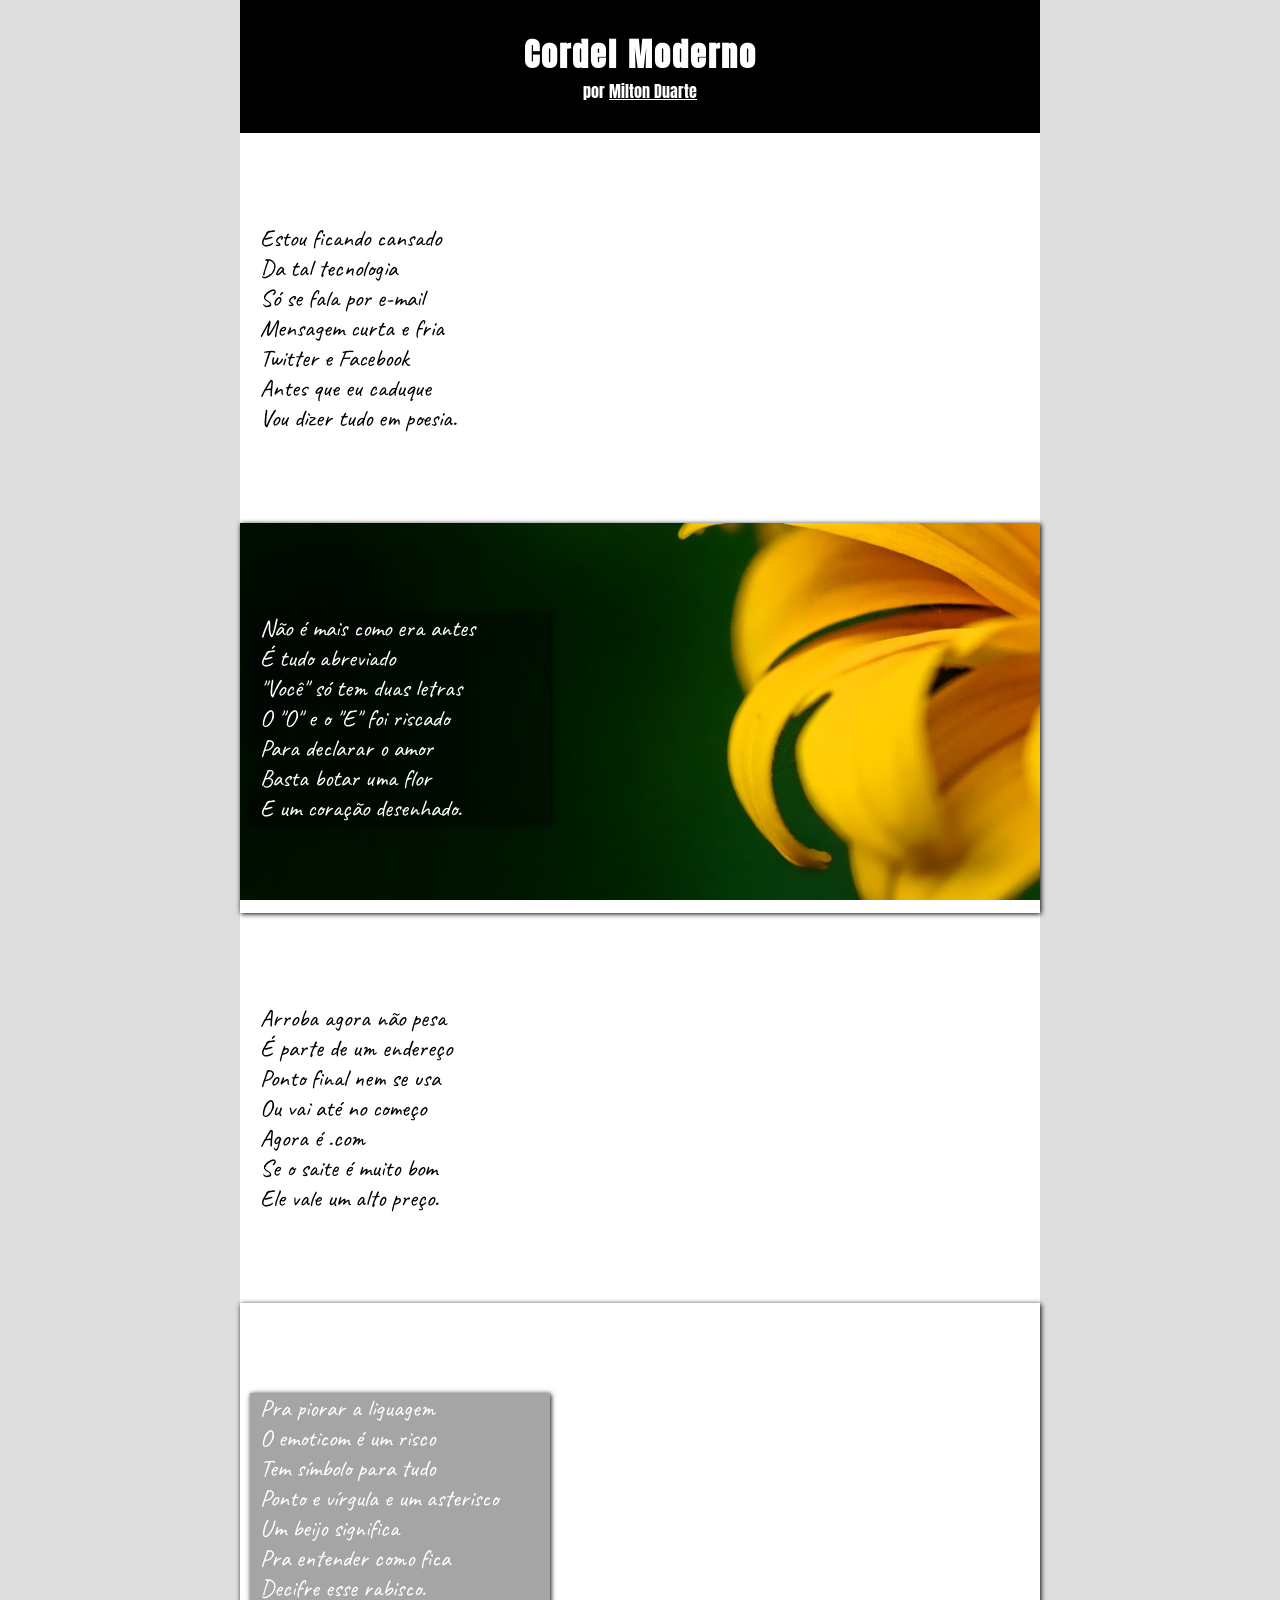
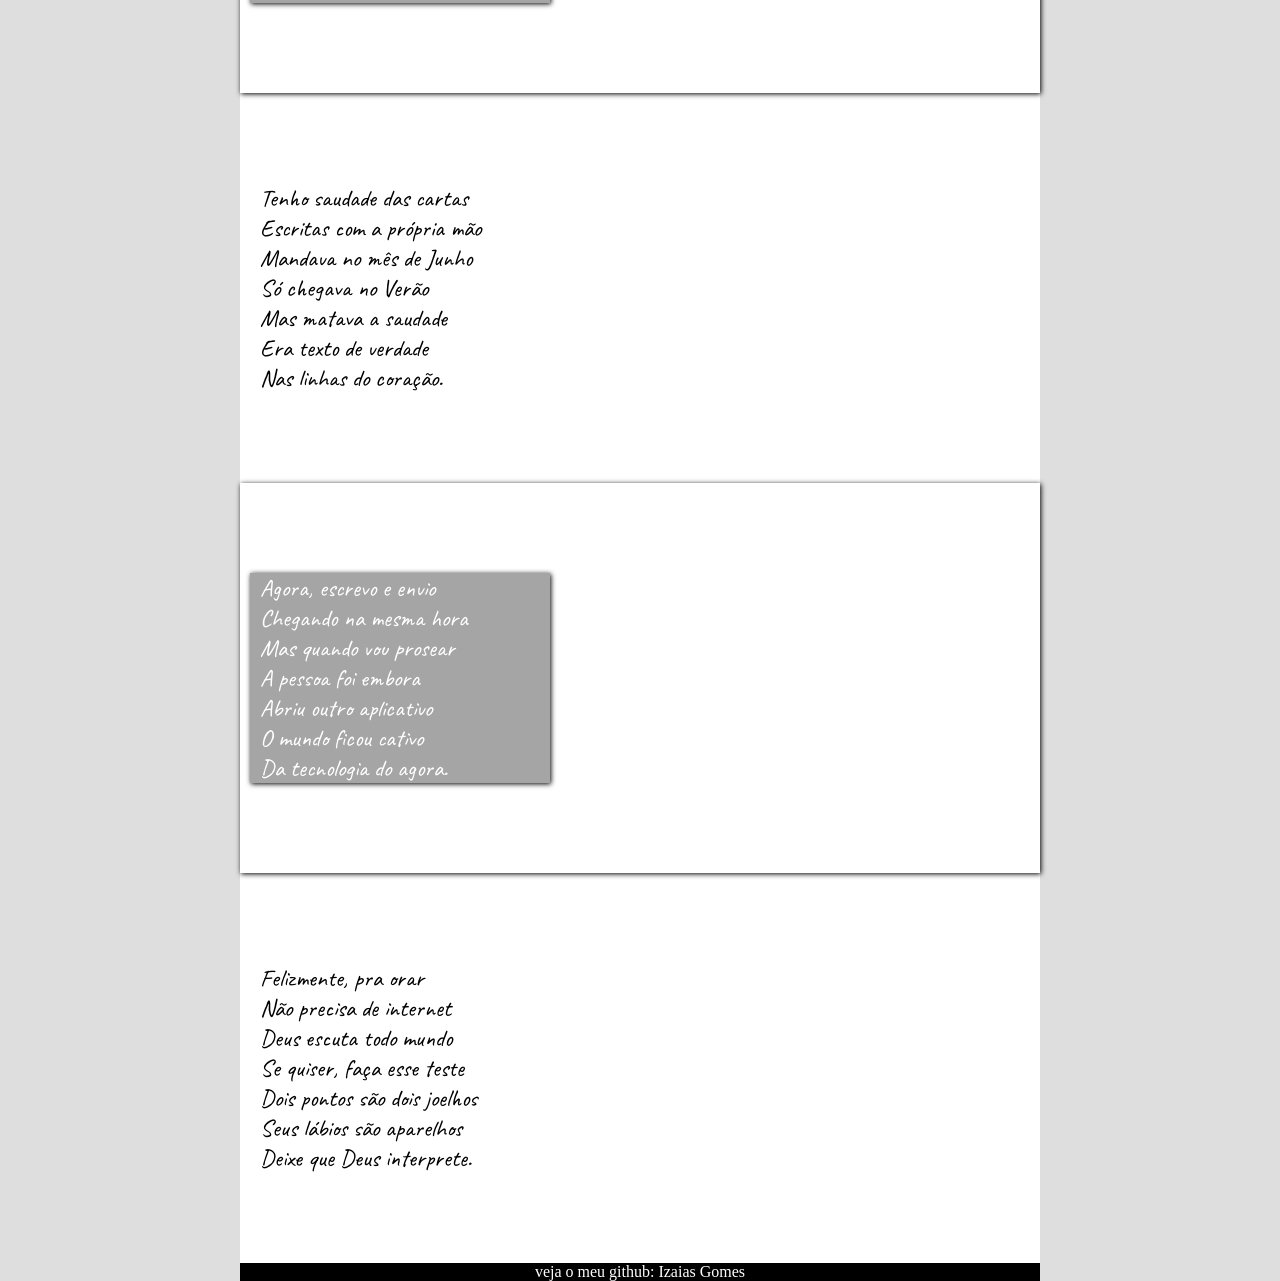
<file: projeto.2/index.html>
<!doctype html>
<html lang="pt-br">
  <head>
    <meta charset="UTF-8" />
    <meta name="viewport" content="width=device-width, initial-scale=1.0" />
    <link rel="stylesheet" href="estilo/style.css" />
    <title>Desfio do Cordel</title>
  </head>
  <body>
    <!-- cabaçalho -->
    <header>
      <h1>Cordel Moderno</h1>
      <p>
        por
        <a
          href="https://www.recantodasletras.com.br/poesias/3186743"
          target="_blank"
          >Milton Duarte</a
        >
      </p>
    </header>
    <!-- estruta de principal -->
    <section id="corpo_site">
      <section class="extofe">
        <p>Estou ficando cansado</p>
        <p>Da tal tecnologia</p>
        <p>Só se fala por e-mail</p>
        <p>Mensagem curta e fria</p>
        <p>Twitter e Facebook</p>
        <p>Antes que eu caduque</p>
        <p>Vou dizer tudo em poesia.</p>
      </section>
      <!-- bloco de fundo trasparete da foto  -->
      <section class="extofe" id="tela_fundo1">
        <div class="segundo_tela_fundo">
          <p>Não é mais como era antes</p>
          <p>É tudo abreviado</p>
          <p>"Você" só tem duas letras</p>
          <p>O "O" e o "E" foi riscado</p>
          <p>Para declarar o amor</p>
          <p>Basta botar uma flor</p>
          <p>E um coração desenhado.</p>
        </div>
      </section>

      <section class="extofe">
        <p>Arroba agora não pesa</p>
        <p>É parte de um endereço</p>
        <p>Ponto final nem se usa</p>
        <p>Ou vai até no começo</p>
        <p>Agora é .com</p>
        <p>Se o saite é muito bom</p>
        <p>Ele vale um alto preço.</p>
      </section>
      <section class="extofe" id="tela_fundo2">
        <div class="segundo_tela_fundo">
          <p>Pra piorar a liguagem</p>
          <p>O emoticom é um risco</p>
          <p>Tem símbolo para tudo</p>
          <p>Ponto e vírgula e um asterisco</p>
          <p>Um beijo significa</p>
          <p>Pra entender como fica</p>
          <p>Decifre esse rabisco.</p>
        </div>
      </section>
      <section class="extofe">
        <p>Tenho saudade das cartas</p>
        <p>Escritas com a própria mão</p>
        <p>Mandava no mês de Junho</p>
        <p>Só chegava no Verão</p>
        <p>Mas matava a saudade</p>
        <p>Era texto de verdade</p>
        <p>Nas linhas do coração.</p>
      </section>
      <section class="extofe" id="tela_fundo3">
        <div class="segundo_tela_fundo">
          <p>Agora, escrevo e envio</p>
          <p>Chegando na mesma hora</p>
          <p>Mas quando vou prosear</p>
          <p>A pessoa foi embora</p>
          <p>Abriu outro aplicativo</p>
          <p>O mundo ficou cativo</p>
          <p>Da tecnologia do agora.</p>
        </div>
      </section>
      <section class="extofe">
        <p>Felizmente, pra orar</p>
        <p>Não precisa de internet</p>
        <p>Deus escuta todo mundo</p>
        <p>Se quiser, faça esse teste</p>
        <p>Dois pontos são dois joelhos</p>
        <p>Seus lábios são aparelhos</p>
        <p>Deixe que Deus interprete.</p>
      </section>
    </section>
    <footer>
      <p>
        veja o meu github:
        <a href="https://github.com/Izaias-Gomes" target="_blank"
          >Izaias Gomes</a
        >
      </p>
    </footer>
  </body>
</html>
</file>
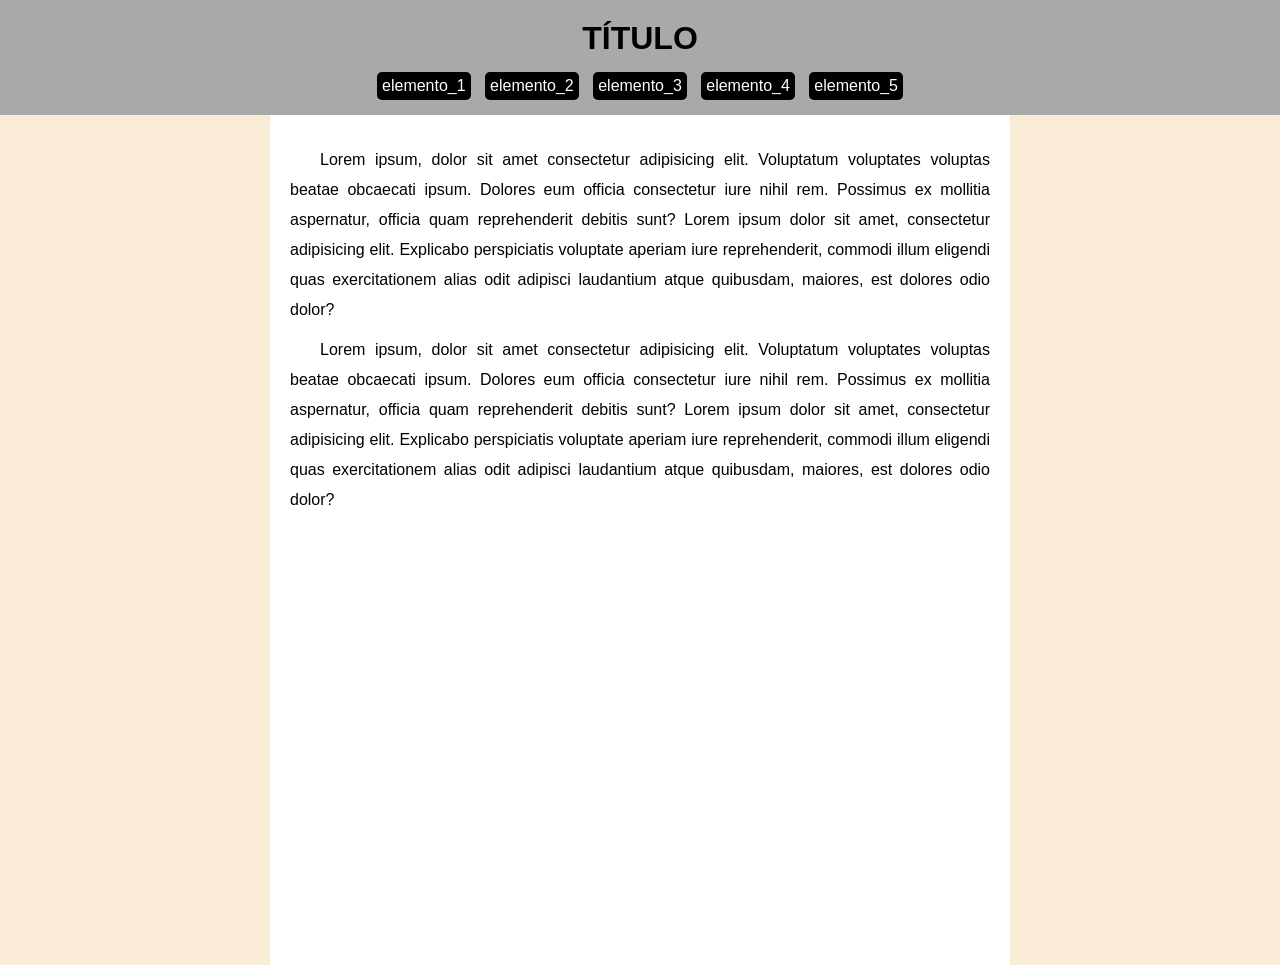
<file: projeto.3/index.html>
<!doctype html>
<html lang="pt-br">
  <head>
    <meta charset="UTF-8" />
    <meta name="viewport" content="width=device-width, initial-scale=1.0" />
    <!-- 
    --------------------------
    tela pq: 
    Max Width: 600px
    tela de tabet: 
    Min Width: 600px
    Max Width: 768px
    tela de tabet grande
    Min Width: 768px
    Max Width: 992px
    tela media
    Min Width: 992px
    Max Width: 1200px
    tela grande
    min width: 1200px
    ---------------------------- 
    -->
    <link rel="stylesheet" href="estilo/tela_pq.css" media="all" />
    <link
      rel="stylesheet"
      href="estilo/tela_de_tabet.css"
      media="screen and (min-width: 600px) and (max-width: 768px)"
    />
    <link
      rel="stylesheet"
      href="estilo/tela_ de_tabet_grande.css"
      media="screen and (min-width: 768px)"
    />
    <title>projeto menu</title>
  </head>
  <body>
    <header>
      <h1>Título</h1>
      <main>
        <ul>
          <li id="menu">&#926;</li>
          <li>elemento_1</li>
          <li>elemento_2</li>
          <li>elemento_3</li>
          <li>elemento_4</li>
          <li>elemento_5</li>
        </ul>
      </main>
    </header>
    <aside>
      <p>
        Lorem ipsum, dolor sit amet consectetur adipisicing elit. Voluptatum
        voluptates voluptas beatae obcaecati ipsum. Dolores eum officia
        consectetur iure nihil rem. Possimus ex mollitia aspernatur, officia
        quam reprehenderit debitis sunt? Lorem ipsum dolor sit amet, consectetur
        adipisicing elit. Explicabo perspiciatis voluptate aperiam iure
        reprehenderit, commodi illum eligendi quas exercitationem alias odit
        adipisci laudantium atque quibusdam, maiores, est dolores odio dolor?
      </p>
      <p>
        Lorem ipsum, dolor sit amet consectetur adipisicing elit. Voluptatum
        voluptates voluptas beatae obcaecati ipsum. Dolores eum officia
        consectetur iure nihil rem. Possimus ex mollitia aspernatur, officia
        quam reprehenderit debitis sunt? Lorem ipsum dolor sit amet, consectetur
        adipisicing elit. Explicabo perspiciatis voluptate aperiam iure
        reprehenderit, commodi illum eligendi quas exercitationem alias odit
        adipisci laudantium atque quibusdam, maiores, est dolores odio dolor?
      </p>
    </aside>
  </body>
</html>
</file>
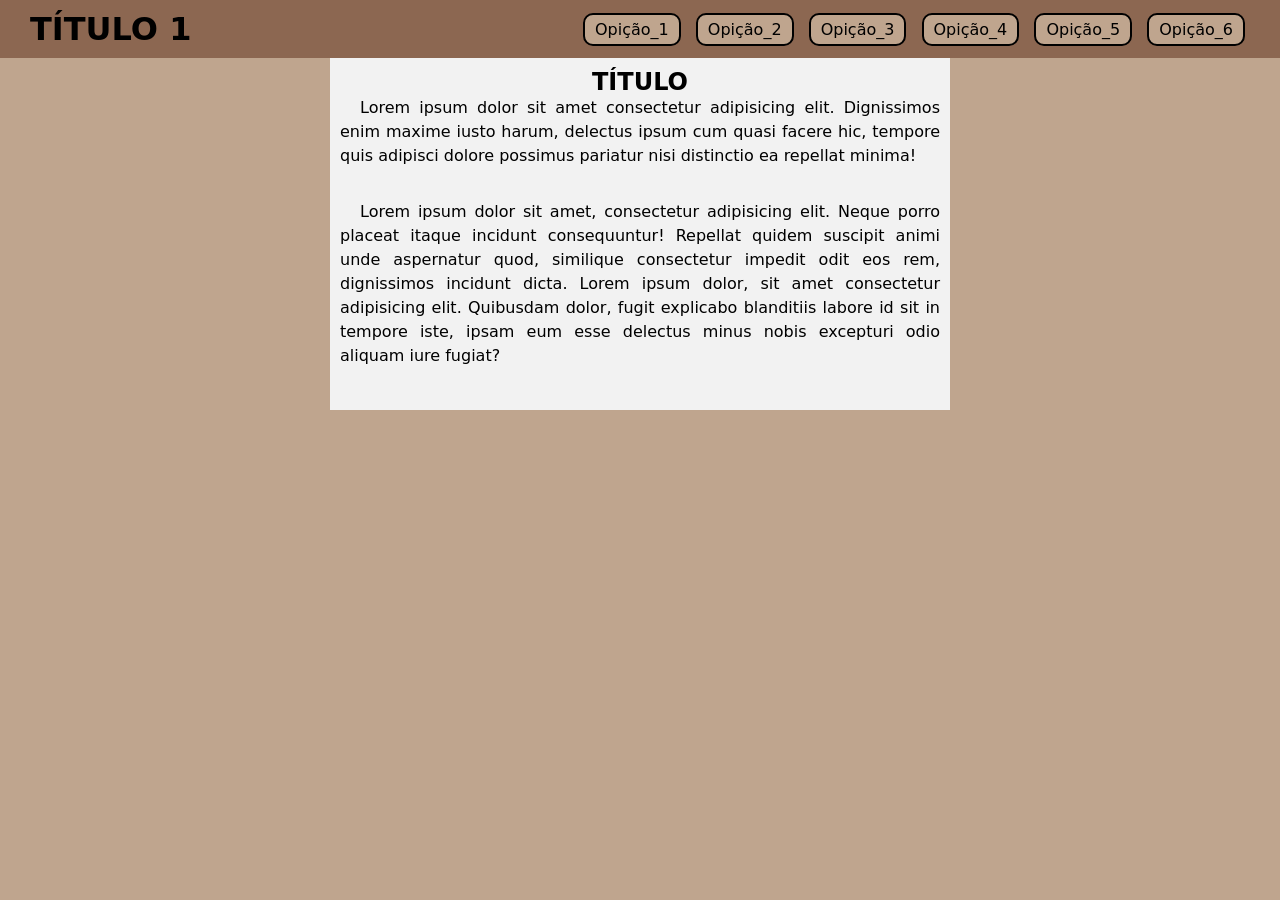
<file: projeto.4/index.html>
<!doctype html>
<html lang="pt-br">
  <head>
    <meta charset="UTF-8" />
    <meta name="viewport" content="width=device-width, initial-scale=1.0" />
    <link rel="stylesheet" href="estilo/tela_pq.css" />
    <link
      rel="stylesheet"
      href="estilo/tela_media.css"
      media="screen and (min-width:600px) and (max-width:992px)"
    />
    <link
      rel="stylesheet"
      href="estilo/tela_grande.css"
      media="screen and (min-width: 992px)"
    />
    <title>Capítulo 27: projeto 1</title>
  </head>
  <body>
    <header>
      <h1>Título 1</h1>
      <main>
        <ul>
          <li id="imagem_menu">&#9776;</li>
          <li class="Opicao"><a href="#">Opição_1</a></li>
          <li class="Opicao"><a href="#">Opição_2</a></li>
          <li class="Opicao"><a href="#">Opição_3</a></li>
          <li class="Opicao"><a href="#">Opição_4</a></li>
          <li class="Opicao"><a href="#">Opição_5</a></li>
          <li class="Opicao"><a href="#">Opição_6</a></li>
        </ul>
      </main>
    </header>
    <section>
      <h2>Título</h2>
      <p>
        Lorem ipsum dolor sit amet consectetur adipisicing elit. Dignissimos
        enim maxime iusto harum, delectus ipsum cum quasi facere hic, tempore
        quis adipisci dolore possimus pariatur nisi distinctio ea repellat
        minima!
      </p>
      <p>
        Lorem ipsum dolor sit amet, consectetur adipisicing elit. Neque porro
        placeat itaque incidunt consequuntur! Repellat quidem suscipit animi
        unde aspernatur quod, similique consectetur impedit odit eos rem,
        dignissimos incidunt dicta. Lorem ipsum dolor, sit amet consectetur
        adipisicing elit. Quibusdam dolor, fugit explicabo blanditiis labore id
        sit in tempore iste, ipsam eum esse delectus minus nobis excepturi odio
        aliquam iure fugiat?
      </p>
    </section>
  </body>
</html>
</file>
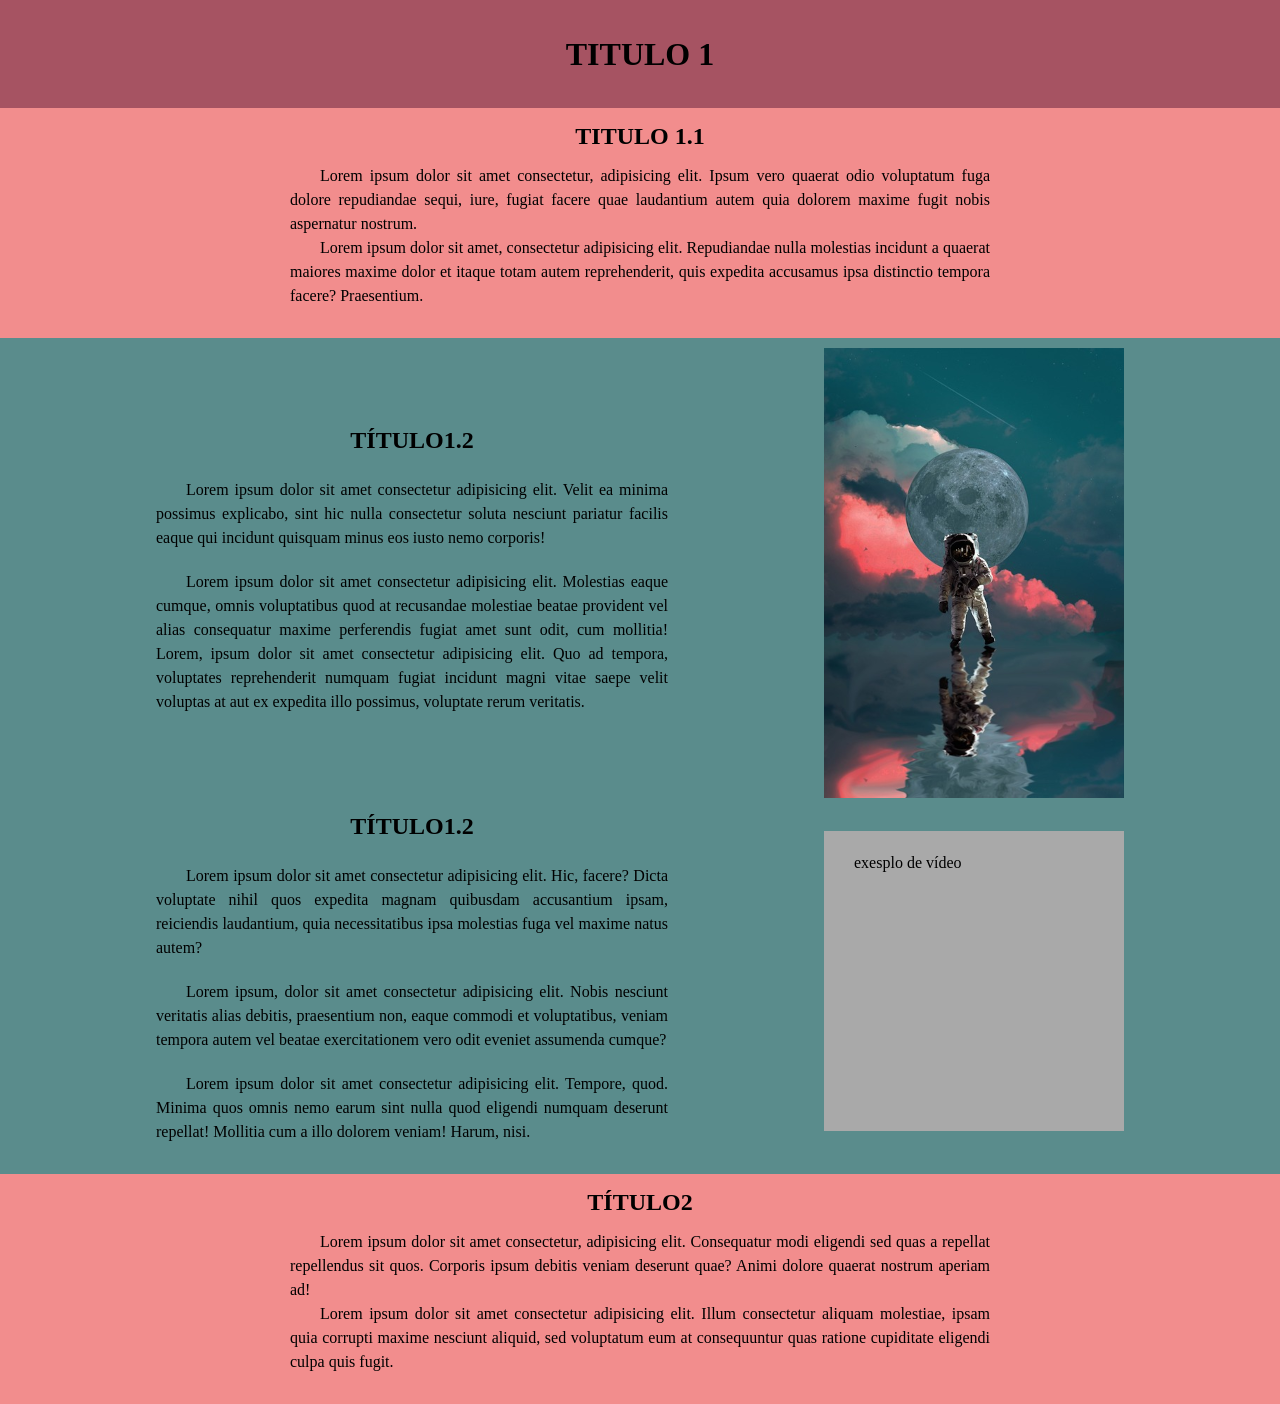
<file: projeto.5/index.html>
<!doctype html>
<html lang="pt-br">
  <head>
    <meta charset="UTF-8" />
    <meta name="viewport" content="width=device-width, initial-scale=1.0" />
    <link rel="stylesheet" href="estilo/estilo_geral.css" />
    <link
      rel="stylesheet"
      href="estilo/tela_pequena.css"
      media="screen and (max-width:992px)"
    />
    <link
      rel="stylesheet"
      href="estilo/tela_grande.css"
      media="screen and (min-width:992px)"
    />
    <title>Capítulo 27: projeto 5</title>
  </head>
  <body>
    <header>
      <h1>titulo 1</h1>
    </header>

    <section class="texto_1">
      <h2>titulo 1.1</h2>
      <p class="paragrafo_principal">
        Lorem ipsum dolor sit amet consectetur, adipisicing elit. Ipsum vero
        quaerat odio voluptatum fuga dolore repudiandae sequi, iure, fugiat
        facere quae laudantium autem quia dolorem maxime fugit nobis aspernatur
        nostrum.
      </p>
      <p class="paragrafo_principal">
        Lorem ipsum dolor sit amet, consectetur adipisicing elit. Repudiandae
        nulla molestias incidunt a quaerat maiores maxime dolor et itaque totam
        autem reprehenderit, quis expedita accusamus ipsa distinctio tempora
        facere? Praesentium.
      </p>
    </section>

    <section id="quadrado2">
      <section id="parte1">
        <section id="texto2">
          <h2>título1.2</h2>
          <p>
            Lorem ipsum dolor sit amet consectetur adipisicing elit. Velit ea
            minima possimus explicabo, sint hic nulla consectetur soluta
            nesciunt pariatur facilis eaque qui incidunt quisquam minus eos
            iusto nemo corporis!
          </p>
          <p>
            Lorem ipsum dolor sit amet consectetur adipisicing elit. Molestias
            eaque cumque, omnis voluptatibus quod at recusandae molestiae beatae
            provident vel alias consequatur maxime perferendis fugiat amet sunt
            odit, cum mollitia! Lorem, ipsum dolor sit amet consectetur
            adipisicing elit. Quo ad tempora, voluptates reprehenderit numquam
            fugiat incidunt magni vitae saepe velit voluptas at aut ex expedita
            illo possimus, voluptate rerum veritatis.
          </p>
        </section>
        <img src="imagem/pq.png" alt="foto de astronauta" />
      </section>

      <section id="parte2">
        <section id="texto3">
          <h2>título1.2</h2>
          <p>
            Lorem ipsum dolor sit amet consectetur adipisicing elit. Hic,
            facere? Dicta voluptate nihil quos expedita magnam quibusdam
            accusantium ipsam, reiciendis laudantium, quia necessitatibus ipsa
            molestias fuga vel maxime natus autem?
          </p>
          <p>
            Lorem ipsum, dolor sit amet consectetur adipisicing elit. Nobis
            nesciunt veritatis alias debitis, praesentium non, eaque commodi et
            voluptatibus, veniam tempora autem vel beatae exercitationem vero
            odit eveniet assumenda cumque?
          </p>
          <p>
            Lorem ipsum dolor sit amet consectetur adipisicing elit. Tempore,
            quod. Minima quos omnis nemo earum sint nulla quod eligendi numquam
            deserunt repellat! Mollitia cum a illo dolorem veniam! Harum, nisi.
          </p>
        </section>
        <div id="video">
          <p>exesplo de vídeo</p>
        </div>
      </section>
    </section>

    <section class="texto_1">
      <h1>título2</h1>
      <p class="paragrafo_principal">
        Lorem ipsum dolor sit amet consectetur, adipisicing elit. Consequatur
        modi eligendi sed quas a repellat repellendus sit quos. Corporis ipsum
        debitis veniam deserunt quae? Animi dolore quaerat nostrum aperiam ad!
      </p>
      <p class="paragrafo_principal">
        Lorem ipsum dolor sit amet consectetur adipisicing elit. Illum
        consectetur aliquam molestiae, ipsam quia corrupti maxime nesciunt
        aliquid, sed voluptatum eum at consequuntur quas ratione cupiditate
        eligendi culpa quis fugit.
      </p>
    </section>
  </body>
</html>
</file>
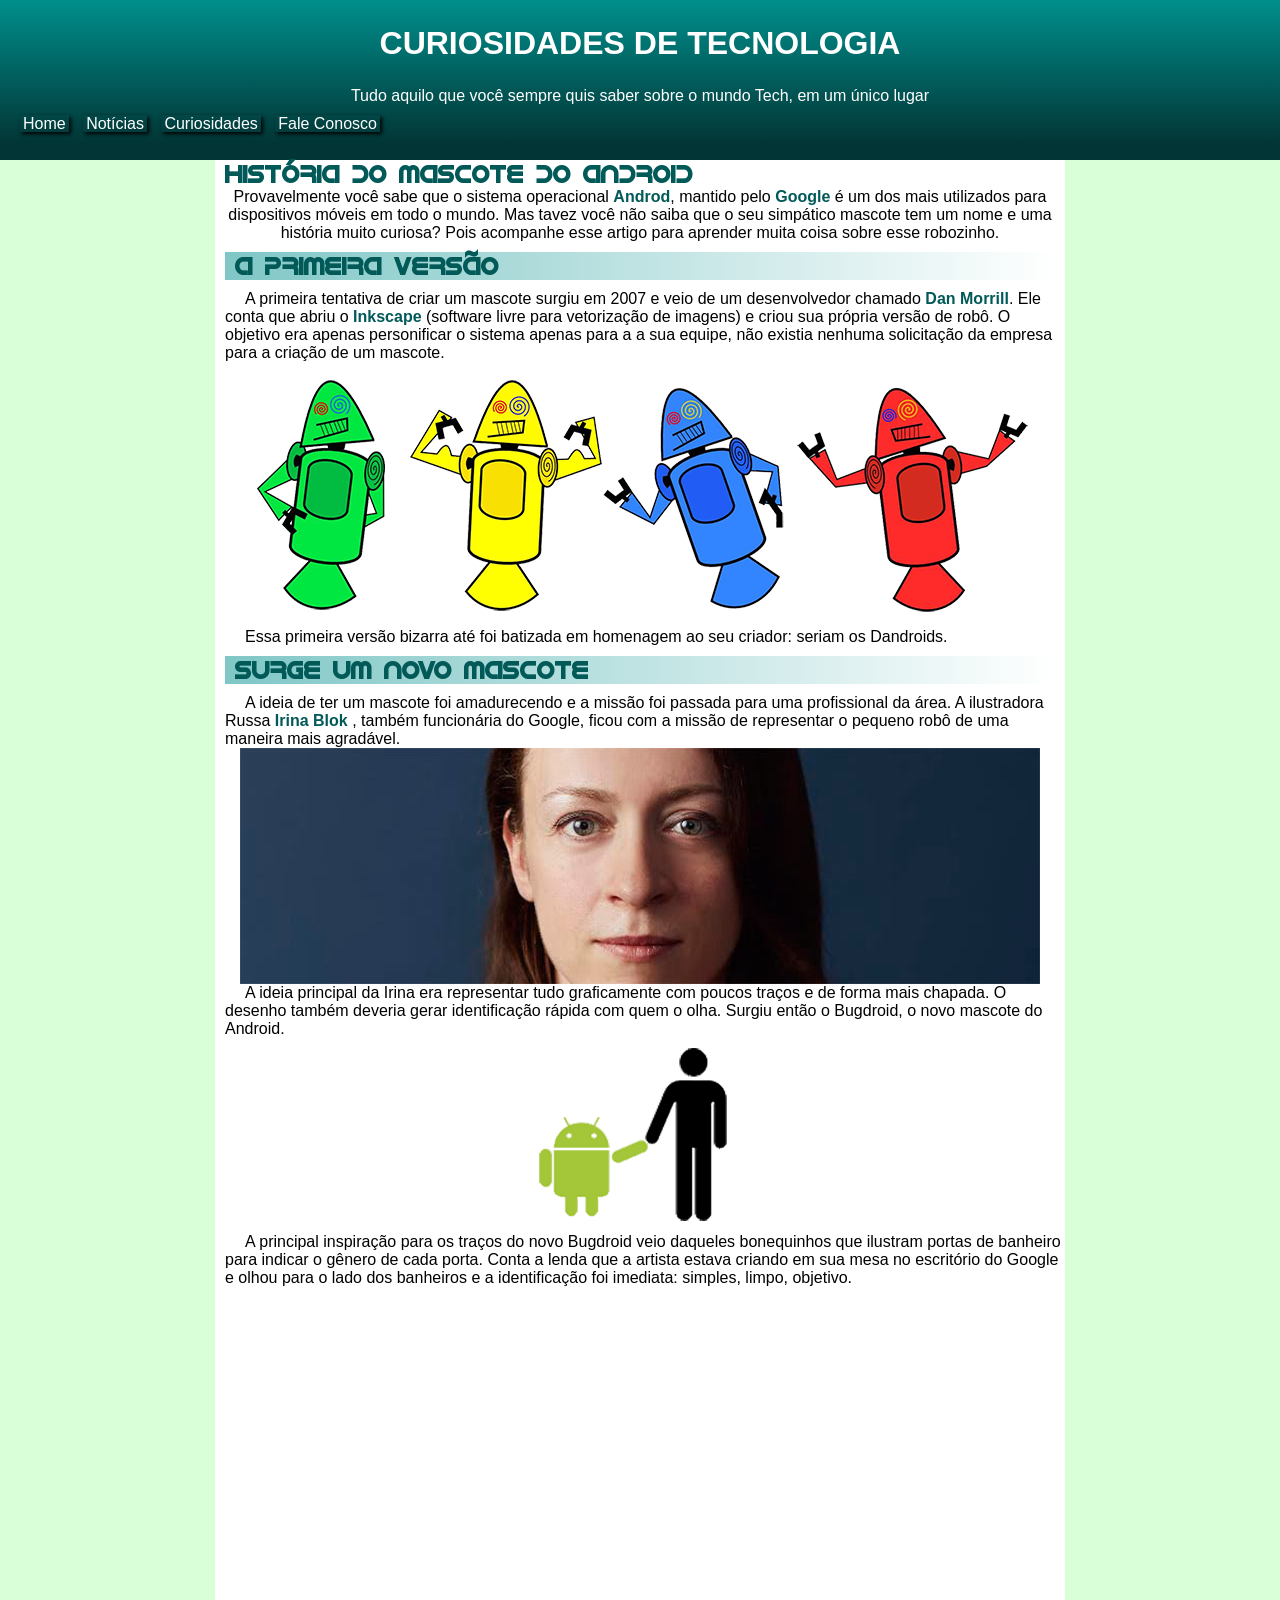
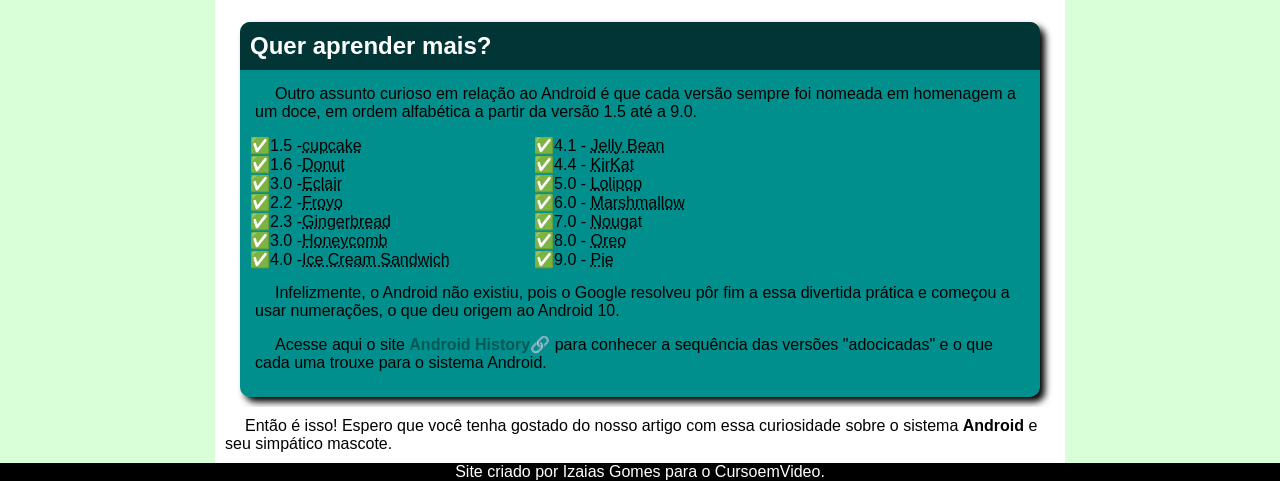
<file: projeto.1/indix.html>
<!doctype html>
<html lang="pt-br">
  <head>
    <meta charset="UTF-8" />
    <meta name="viewport" content="width=device-width, initial-scale=1.0" />
    <link rel="shortcut icon" href="imagens/favicon.ico" type="image/x-icon" />
    <link rel="stylesheet" href="estilo.css" />
    <title>Como surgiu o mascote do Android?</title>
  </head>
  <body>
    <header>
      <h1>Curiosidades de Tecnologia</h1>
      <p>
        Tudo aquilo que você sempre quis saber sobre o mundo Tech, em um único
        lugar
      </p>
      <nav>
        <ul>
          <li><a href="#">Home</a></li>
          <li><a href="#">Notícias</a></li>
          <li><a href="#">Curiosidades</a></li>
          <li><a href="#">Fale Conosco</a></li>
        </ul>
      </nav>
    </header>
    <section>
      <main>
        <h1>História do mascote do Android</h1>
        <p>
          Provavelmente você sabe que o sistema operacional
          <strong>Androd</strong>, mantido pelo <strong>Google</strong> é um dos
          mais utilizados para dispositivos móveis em todo o mundo. Mas tavez
          você não saiba que o seu simpático mascote tem um nome e uma história
          muito curiosa? Pois acompanhe esse artigo para aprender muita coisa
          sobre esse robozinho.
        </p>
      </main>
      <aside>
        <h2>A primeira versão</h2>
        <p>
          A primeira tentativa de criar um mascote surgiu em 2007 e veio de um
          desenvolvedor chamado <a class="link_andrid"  href="https://androidcommunity.com/dan-morrill-shows-us-the-android-mascot-that-almost-was-20130103/" target="_blank">Dan Morrill</a>. Ele conta que abriu o 
          <a class="link_andrid" href="https://www.bing.com/ck/a?!&&p=0699c34eb86ad6b83956e698f234acc4692d08c471e4f16f4b3414ee68f76e78JmltdHM9MTc3MTcxODQwMA&ptn=3&ver=2&hsh=4&fclid=0ee7b553-a2f7-64fa-3952-a7bba3a665d7&psq=inkscape&u=a1aHR0cHM6Ly9pbmtzY2FwZS5vcmcvcHQtYnIv&ntb=1" target="_blank">Inkscape</a>
          (software livre para vetorização de imagens) e criou sua própria
          versão de robô. O objetivo era apenas personificar o sistema apenas
          para a a sua equipe, não existia nenhuma solicitação da empresa para a
          criação de um mascote.
        </p>
        <picture>
          <source
            media="(max-width: 870px)"
            srcset="imagens/dan-droids-pq.png"
            type="image/png"
          />
          <img src="imagens/dan-droids.png" alt="foto de robos" />
        </picture>
        <p>
          Essa primeira versão bizarra até foi batizada em homenagem ao seu
          criador: seriam os Dandroids.
        </p>
      </aside>
      <aside>
        <h2>Surge um novo mascote</h2>
        <p>
          A ideia de ter um mascote foi amadurecendo e a missão foi passada para
          uma profissional da área. A ilustradora Russa <a class="link_andrid" href="https://www.bing.com/ck/a?!&&p=7c07a73a0c927128aee4a741067b97fe1700e2debfa273e130699ba5736ea79cJmltdHM9MTc3MTcxODQwMA&ptn=3&ver=2&hsh=4&fclid=0ee7b553-a2f7-64fa-3952-a7bba3a665d7&psq=irina+blok+android&u=a1aHR0cHM6Ly93d3cuaXJpbmFibG9rLmNvbS9hbmRyb2lk&ntb=1" target="_blank">Irina Blok</a> , também
          funcionária do Google, ficou com a missão de representar o pequeno
          robô de uma maneira mais agradável.
        </p>
        <picture>
          <source
            media="(max-width:850px )"
            srcset="imagens/irina-blok-pq.jpg"
            type="image/jpg"
          />
          <img src="imagens/irina-blok.jpg" alt="imagem de uma mulher" />
        </picture>
      </aside>
      <aside>
        <p>
          A ideia principal da Irina era representar tudo graficamente com
          poucos traços e de forma mais chapada. O desenho também deveria gerar
          identificação rápida com quem o olha. Surgiu então o Bugdroid, o novo
          mascote do Android.
        </p>
        <picture>
          <img
            src="imagens/bugdroid.png"
            alt="Mascoto de mão dada com uma pessoa"
          />
        </picture>
        <p>
          A principal inspiração para os traços do novo Bugdroid veio daqueles
          bonequinhos que ilustram portas de banheiro para indicar o gênero de
          cada porta. Conta a lenda que a artista estava criando em sua mesa no
          escritório do Google e olhou para o lado dos banheiros e a
          identificação foi imediata: simples, limpo, objetivo.
        </p>
        <iframe width="560" height="315" src="https://www.youtube.com/embed/l2UDgpLz20M?si=2zleu2raP78sESe2" title="YouTube video player" frameborder="0" allow="accelerometer; autoplay; clipboard-write; encrypted-media; gyroscope; picture-in-picture; web-share" referrerpolicy="strict-origin-when-cross-origin" allowfullscreen></iframe>
      </aside>
      <section id="quadrado">
        <h2>Quer aprender mais?</h2>
        <p>
          Outro assunto curioso em relação ao Android é que cada versão sempre
          foi nomeada em homenagem a um doce, em ordem alfabética a partir da
          versão 1.5 até a 9.0.
        </p>
        <ul id="primeira_coluna">
          <li>1.5 -<abbr title="Bolo de Copo">cupcake</abbr></li>
          <li>1.6 -<abbr title="Rosquinha">Donut</abbr></li>
          <li>3.0 -<abbr title="Bomba">Eclair</abbr></li>
          <li>2.2 -<abbr title="Iogurte Congelado"><abbr title="">Froyo</abbr></abbr></li>
          <li>2.3 -<abbr title="Biscoito de Gengibre">Gingerbread</abbr></li>
          <li>3.0 -<abbr title="Favo de Mel">Honeycomb</abbr></li>
          <li>4.0 -<abbr title="Saunduíche de Sovete">Ice Cream Sandwich</abbr></li>
        </ul>
        <ul id="segunda_coluna">
          <li>4.1 - <abbr title="Jujuva">Jelly Bean</abbr></li>
          <li>4.4 - <abbr title="KirKat">KirKat</abbr></li>
          <li>5.0 - <abbr title="Pirulito">Lolipop</abbr></li>
          <li>6.0 - <abbr title="Marshmallow">Marshmallow</abbr></li>
          <li>7.0 - <abbr title="Torrone">Nouga</abbr>t</li>
          <li>8.0 - <abbr title="Oreo">Oreo</abbr></li>
          <li>9.0 - <abbr title="Torta">Pie</abbr></li>
        </ul>
        <p>
          Infelizmente, o Android não existiu, pois o Google resolveu pôr fim
          a essa divertida prática e começou a usar numerações, o que deu origem
          ao Android 10.
        </p>
        <p>
          Acesse aqui o site <a class="link_andrid" href="#">Android History</a>&#x1F517 para conhecer a
          sequência das versões "adocicadas" e o que cada uma trouxe para o
          sistema Android.
        </p>
      </section>
      <section id="ultimo_paragrafo">
        <p>
          Então é isso! Espero que você tenha gostado do nosso artigo com essa
          curiosidade sobre o sistema <strong id="palavra_chave">Android</strong> e seu simpático mascote.
        </p>
      </section>
    </section>

    <footer>
      <p>Site criado por Izaias Gomes para o CursoemVideo.</p>
    </footer>
  </body>
</html>
</file>
<file: projeto.2/estilo/style.css>
@charset "UTF-8";
/* fonte para parágrafo */
@import url("https://fonts.googleapis.com/css2?family=Anton&family=Inter:ital,opsz,wght@0,14..32,100..900;1,14..32,100..900&family=Montserrat:ital,wght@0,100..900;1,100..900&family=Nunito:ital,wght@0,200..1000;1,200..1000&family=Open+Sans:ital,wght@0,300..800;1,300..800&family=Passero+One&family=Roboto:ital,wght@0,100..900;1,100..900&display=swap");
/* fonte para cabeçalho */
@import url("https://fonts.googleapis.com/css2?family=Anton&family=Caveat:wght@400..700&family=Inter:ital,opsz,wght@0,14..32,100..900;1,14..32,100..900&family=Montserrat:ital,wght@0,100..900;1,100..900&family=Nunito:ital,wght@0,200..1000;1,200..1000&family=Open+Sans:ital,wght@0,300..800;1,300..800&family=Passero+One&family=Roboto:ital,wght@0,100..900;1,100..900&display=swap");
/* propriedade para todo os site */
* {
  margin: 0%;
  padding: 0%;
}
body {
  background-color: rgba(169, 169, 169, 0.371);
}
header,
section#corpo_site,
footer {
  /*feito por Izaias 
  max-width: 350px;*/
  max-width: 800px;
  margin: auto;
  background-color: white;
}
/* propridade para o cabaçalha */
header {
  font-family: Anton, sans-serif;
  background-color: black;
  padding: 30px 0px;
}
header > h1 {
  color: white;
  text-align: center;
  letter-spacing: 2px;
}
header > p {
  color: white;
  text-align: center;
}
header > p > a {
  color: white;
  text-decoration: underline;
}
header > p > a:hover {
  background-color: white;
  color: black;
  border-radius: 2px;
  transition: 0.5s;
  text-decoration: none;
}
/* corpo do site */
.extofe {
  padding-left: 10px;
  /* feito por Izaias 
  padding-top: 20px;
  padding-bottom: 20px; 
  */
  /* atualizado */
  padding-top: 10vh;
  padding-bottom: 10vh;
}

section section p,
section section p {
  padding-left: 10px;
  font-family: Caveat, sans-serif;
  font-size: 1.5em;
}
section#corpo_site section#tela_fundo1,
section#corpo_site section#tela_fundo3 {
  color: white;
  background-repeat: no-repeat;
  background-size: cover;
  background-image: url("../imagens/background001.jpg");
  /* adicionei */
  background-position: center, center;
  box-shadow: 1px 1px 5px black;
  background-attachment: fixed;
}
.segundo_tela_fundo {
  background-color: rgba(0, 0, 0, 0.351);
  max-width: 300px;
  box-shadow: 1px 1px 5px black;
}
#tela_fundo2 {
  color: white;
  background-repeat: no-repeat;
  background-size: cover;
  background-image: url("../imagens/background002.jpg");
  /* adicionei */
  background-position: center, center;
  box-shadow: 1px 1px 5px black;
  background-attachment: fixed;
}
footer {
  background-color: black;
  color: white;
  text-align: center;
}
footer > p > a {
  color: white;
  text-decoration: none;
}
footer > p > a:hover {
  text-decoration: underline;
  transition: 0.5s;
}
@media (max-width: 320px) {
  header,
  section#corpo_site,
  footer {
    max-width: 310px;
  }
}
</file>
<file: projeto.3/estilo/tela_pq.css>
@charset "uft-8";
/* tela pq */
* {
  margin: 0px;
  padding: 0px;
}
body {
  font-family:
    "Lucida Sans", "Lucida Sans Regular", "Lucida Grande",
    "Lucida Sans Unicode", Geneva, Verdana, sans-serif;
}
header {
  background-color: darkgray;
  padding: 10px;
}
h1 {
  text-align: center;
  text-transform: uppercase;
  padding: 10px;
}

header > main > ul > li {
  text-align: center;
  padding: 5px;
  background-color: black;
  color: white;
  margin: 5px;
  border-radius: 5px;
}
header > main > ul > li:hover {
  background-color: white;
  color: black;
}
#menu {
  display: block;
}
li {
  display: none;
  list-style: none;
}
header > main > ul:hover li {
  display: block;
  transition: 0.5s;
}
header > main > ul > li:hover {
  padding: 10px;
}
aside {
  padding: 20px;
}
p {
  text-align: justify;
  margin: 10px 0px 10px 0px;
  line-height: 30px;
  text-indent: 30px;
}
</file>
<file: projeto.3/estilo/tela_de_tabet.css>
@charset "uft-8";
/* tela de tabet*/
header > main {
  text-align: center;
}
header > main > ul > li {
  display: inline-block;
}
header > main > ul > li#menu {
  display: none;
}
header > main > ul:hover > li {
  display: inline-block;
}
</file>
<file: projeto.3/estilo/tela_ de_tabet_grande.css>
@charset "utf-8";

header > main {
  text-align: center;
}
header > main > ul > li {
  display: inline-block;
}
header > main > ul > li#menu {
  display: none;
}
header > main > ul:hover > li {
  display: inline-block;
}
aside {
  width: 700px;
  height: 90vh;
  margin: auto;
  background-color: white;
}
body {
  background-color: antiquewhite;
}
</file>
<file: projeto.4/estilo/tela_pq.css>
* {
  margin: 0px;
  padding: 0px;
  font-family: system-ui, Arial, Helvetica, sans-serif;
}
body {
  background-color: var(--cor2);
}
:root {
  /* paleta de cores */
  --cor1: #3a400b;
  --cor2: #bfa58e;
  --cor3: #260f01;
  --cor4: #8c6751;
  --cor5: #f2f2f2;
}
/* propriedade de cabeçalho*/
header {
  background-color: var(--cor4);
}
/* propriedade de título*/
header > h1 {
  text-align: center;
  text-transform: uppercase;
  padding-top: 10px;
  padding-bottom: 10px;
}
/* propriedade de menu*/
header > main {
  text-align: center;
  padding-bottom: 10px;
}
header > main > ul > li {
  list-style-type: none;
  border: solid black 2px;
  margin: 5px 20px;
  padding-top: 5px;
  padding-bottom: 5px;
  border-radius: 10px;
  background-color: var(--cor2);
}
header > main > ul > li#imagem_menu {
  display: block;
}
header > main > ul > li {
  display: none;
}

/* menu aparece quando clica no menu */
ul:hover li {
  display: block;
}

ul li:hover {
  border: solid 2px var(--cor5);
  background-color: var(--cor1);
  padding-top: 10px;
  padding-bottom: 10px;
  transition: 0.5s;
}
ul li:hover a {
  color: var(--cor5);
}
header > main > ul > li > a {
  text-decoration: none;
  color: black;
}
/* propriedade de texto*/
section {
  width: 90vw;
  margin: auto;
  background-color: var(--cor5);
  padding: 10px;
}
section > h2 {
  text-align: center;
  text-transform: uppercase;
}
section > p {
  line-height: 1.5em;
  text-align: justify;
  margin-bottom: 2em;
  text-indent: 20px;
}
</file>
<file: projeto.4/estilo/tela_media.css>
header > main > ul > li#imagem_menu {
  display: none;
}
header > main > ul {
  display: flex;
  flex-flow: row wrap;
  justify-content: space-around;
  align-content: space-around;
}
header > main > ul > li {
  display: block;
  flex: 1 0 auto;
  margin-left: 10px;
  margin-right: 10px;
}
header > main > ul > li:hover {
  padding-top: 5px;
  padding-bottom: 5px;
}
</file>
<file: projeto.4/estilo/tela_grande.css>
@charset "UFT-8";
header > main > ul > li#imagem_menu {
  display: none;
}
header {
  display: flex;
  flex-flow: row wrap;
  justify-content: space-between;
  align-items: center;
}
header > h1 {
  padding-left: 30px;
}
header > main {
  padding-bottom: 0px;
  padding-right: 30px;
}
header > main > ul > li {
  display: inline-block;
  margin: 5px;
  padding-left: 10px;
  padding-right: 10px;
}
header > main > ul:hover > li {
  display: inline-block;
}
header > main > ul > li:hover {
  padding-top: 5px;
  padding-bottom: 5px;
}
section {
  width: 600px;
}
</file>
<file: projeto.5/estilo/estilo_geral.css>
@charset "UFT-8";
:root {
  --cor1: #f26d78;
  --cor2: #a65362;
  --cor3: #0a5259;
  --cor4: #5a8c8c;
  --cor5: #f28d8d;
}
* {
  line-height: 1.5em;
  font-family: Georgia, "Times New Roman", Times, serif;
  margin: 0px;
  padding: 0px;
}
h1,
h2 {
  text-transform: uppercase;
  text-align: center;
  margin-top: 10px;
  margin-bottom: 10px;
}
p {
  text-align: justify;
  text-indent: 30px;
  margin-top: 20px;
  margin-bottom: 20px;
}
body {
  background-color: var(--cor5);
}
header {
  background-color: var(--cor2);
  padding-top: 20px;
  padding-bottom: 20px;
}
section#quadrado2 {
  background-color: #5a8c8c;
  padding-top: 10px;
  padding-bottom: 10px;
}
div#video {
  background-color: darkgray;
  width: 300px;
  height: 300px;
}
img {
  width: 300px;
  margin: auto;
}
</file>
<file: projeto.5/estilo/tela_pequena.css>
@charset "UFT-8";
section#parte1 {
  display: flex;
  flex-flow: column-reverse wrap;
}
p {
  margin: auto;
  margin: 10px 20px;
}
div#video {
  margin: auto;
}
@media (max-widht: 650px) {
  p {
    width: 600px;
    margin: auto;
  }
}
</file>
<file: projeto.5/estilo/tela_grande.css>
@charset "Utf-8";
.paragrafo_principal {
  width: 700px;
  margin: auto;
}
.texto_1 {
  margin-bottom: 30px;
}
#parte1,
#parte2 {
  display: flex;
  flex-flow: row wrap;
  justify-content: space-evenly;
  align-items: center;
}
#texto2,
#texto3 {
  flex-basis: 40%;
}
img {
  margin: 0px;
}
</file>
<file: projeto.1/estilo.css>
@charset "UTF-8";
* {
  margin: 0;
  padding: 0;
}
@font-face {
  font-family: "idroid";
  src: url("fontes/idroid.otf");
}

body {
  font-family: Arial, Helvetica, sans-serif;
  background-color: #d8ffd8;
}
img {
  margin: auto;
  display: block;
}
iframe {
  width: 90%;
  display: block;
  margin: auto;
  padding-top: 10px;
  padding-bottom: 10px;
}
/* eslizando o cabeçalho*/
header {
  background: linear-gradient(to top, #023535 10%, #008f8c);
  color: white;
  width: 100%;
  height: 160px;
}
header > h1,
p {
  text-align: center;
}
header > h1 {
  padding: 25px 0px;
  text-transform: uppercase;
}
header > p {
  width: 100%;
  margin: auto;
}
header > nav > ul {
  margin-left: 10px;
  margin-top: 10px;
}
header > nav > ul > li {
  text-decoration: none;
  display: inline;
  margin-left: 10px;
  padding: 0px 3px;
  box-shadow: 2px 2px 4px black;
}
header > nav > ul > li > a {
  text-decoration: none;
  color: white;
}
header > nav > ul > li > a:hover {
  text-decoration: overline;
}
/* corpo dos artigos */
section {
  max-width: 850px;
  background-color: white;
  margin: auto;
}
section > main > h1 {
  font-family: "idroid", sans-serif;
  color: #015958;
  margin-left: 10px;
}
section > aside > h2 {
  margin: 10px;
  font-family: "idroid", sans-serif;
  background: linear-gradient(to right, #008f8d80, white);
  padding-left: 10px;
  color: #015958;
}
picture {
  width: 100%;
}
section > aside > p {
  text-align: left;
  margin-left: 10px;
  text-indent: 20px;
}
section > main > p > strong {
  color: #015958;
}
#quadrado {
  max-width: 800px;
  background-color: #008f8c;
  border-radius: 10px;
  padding-bottom: 10px;
  margin-bottom: 10px;
  box-shadow: 5px 5px 7px black;
}
#quadrado > h2 {
  background-color: #023535;
  color: white;
  padding: 10px;
  border-radius: 10px 10px 0px 0px;
}
#quadrado > p {
  text-align: left;
  margin: 15px;
  text-indent: 20px;
}
#quadrado > ul {
  display: inline-block;
  list-style-type: "\2705";
}
#quadrado > #primeira_coluna {
  margin-left: 30px;
}
#quadrado > #segunda_coluna {
  margin-left: 100px;
}
#quadrado ul > li {
  color: black;
}
#quadrado > p > #link_andrid {
  text-decoration: none;
  color: #015958;
}
#quadrado > p > #link_andrid:hover {
  text-decoration: underline;
}
#ultimo_paragrafo > p {
  text-align: left;
  text-indent: 20px;
  padding: 10px;
}
section > section > #palavra_chave {
  color: #015958;
}
.link_andrid {
  color: #015958;
  text-decoration: none;
  font-weight: bold;
}
.link_andrid:hover {
  text-decoration: underline;
}
footer > p {
  background-color: black;
  color: white;
  width: 100%;
  margin: auto;
}
@media (max-width: 550px) {
  header {
    height: 200px;
  }
}
</file>
